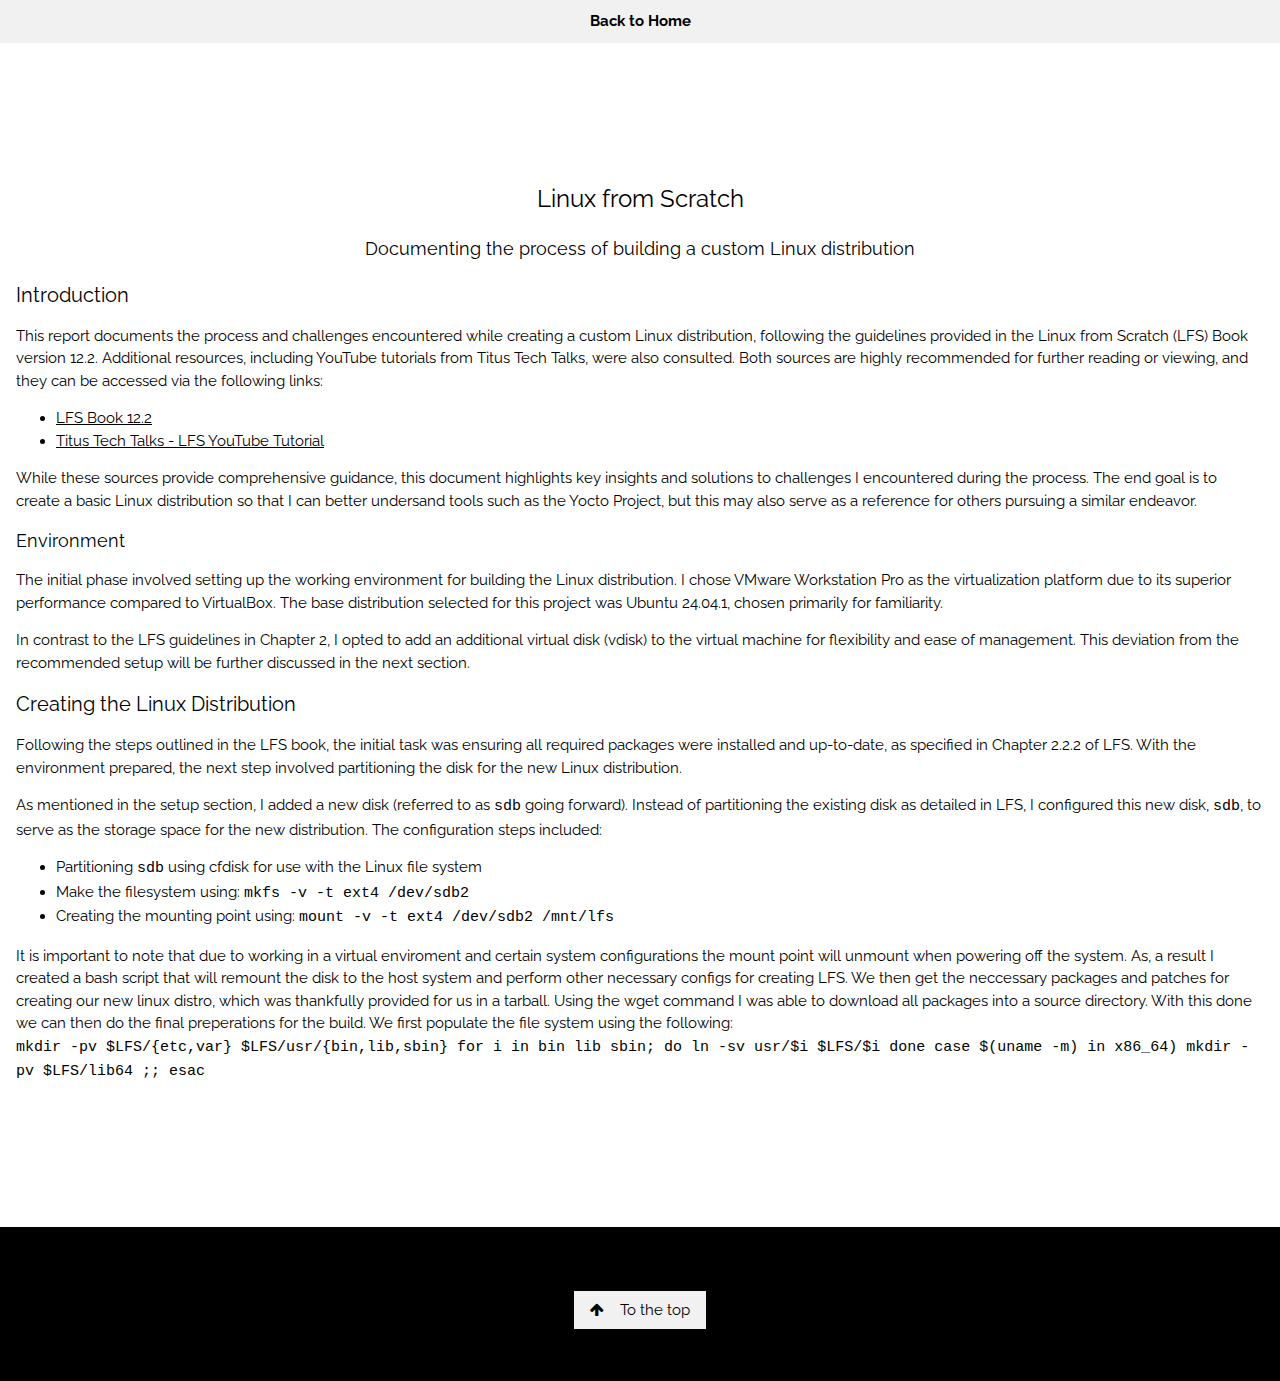
<file: linux-projects.html>
<!DOCTYPE html>
<html>
<head>
    <title>Linux Projects</title>
    <link rel="stylesheet" href="style.css">
    <link rel="stylesheet" href="https://fonts.googleapis.com/css?family=Raleway">
    <link rel="stylesheet" href="https://cdnjs.cloudflare.com/ajax/libs/font-awesome/4.7.0/css/font-awesome.min.css">
    <style>
        body, h1, h2, h3, h4, h5, h6 {font-family: "Raleway", sans-serif}
        .navbar {
            background-color: #f1f1f1;
            padding: 10px;
            text-align: center;
        }
        .navbar a {
            margin: 0 15px;
            text-decoration: none;
            color: #000;
            font-weight: bold;
        }
    </style>
</head>
<body>
    <!-- Navigation Bar -->
    <div class="navbar">
        <a href="index.html">Back to Home</a> <!-- Link to the main page -->
    </div>

    <!-- Linux from Scratch Section -->
<div class="w3-container" style="padding:128px 16px" id="linux-from-scratch">
    <h3 class="w3-center">Linux from Scratch</h3>
    <p class="w3-center w3-large">Documenting the process of building a custom Linux distribution</p>
  
    <h4>Introduction</h4>
    <p>
      This report documents the process and challenges encountered while creating a custom Linux distribution, following the guidelines provided in the Linux from Scratch (LFS) Book version 12.2. Additional resources, including YouTube tutorials from Titus Tech Talks, were also consulted. Both sources are highly recommended for further reading or viewing, and they can be accessed via the following links:
    </p>
    <ul>
      <li><a href="https://www.linuxfromscratch.org/lfs/downloads/stable/LFS-12.2-SYSV-BOOK.pdf" target="_blank">LFS Book 12.2</a></li>
      <li><a href="https://youtu.be/oV541sgHKGo?si=wPfYDn73sbgJyKL9" target="_blank">Titus Tech Talks - LFS YouTube Tutorial</a></li>
    </ul>
    <p>
      While these sources provide comprehensive guidance, this document highlights key insights and solutions to challenges I encountered during the process. The end goal is to create a basic Linux distribution so that I can better undersand tools such as the Yocto Project, but this may also serve as a reference for others pursuing a similar endeavor.
    </p>
  
    <h5>Environment</h5>
    <p>
      The initial phase involved setting up the working environment for building the Linux distribution. I chose VMware Workstation Pro as the virtualization platform due to its superior performance compared to VirtualBox. The base distribution selected for this project was Ubuntu 24.04.1, chosen primarily for familiarity.
    </p>
    <p>
      In contrast to the LFS guidelines in Chapter 2, I opted to add an additional virtual disk (vdisk) to the virtual machine for flexibility and ease of management. This deviation from the recommended setup will be further discussed in the next section.
    </p>
  
    <h4>Creating the Linux Distribution</h4>
    <p>
      Following the steps outlined in the LFS book, the initial task was ensuring all required packages were installed and up-to-date, as specified in Chapter 2.2.2 of LFS. With the environment prepared, the next step involved partitioning the disk for the new Linux distribution.
    </p>
    <p>
      As mentioned in the setup section, I added a new disk (referred to as <code>sdb</code> going forward). Instead of partitioning the existing disk as detailed in LFS, I configured this new disk, <code>sdb</code>, to serve as the storage space for the new distribution. The configuration steps included:
    </p>
    <ul>
      <li>Partitioning <code>sdb</code> using cfdisk for use with the Linux file system</li>
      <li>Make the filesystem using: <code>mkfs -v -t ext4 /dev/sdb2 </code></li>
      <li>Creating the mounting point using: <code>mount -v -t ext4 /dev/sdb2 /mnt/lfs</code></li>
    </ul>

    <p>
       It is important to note that due to working in a virtual enviroment and certain system configurations the mount point will unmount when powering off the system. 
        As, a result I created a bash script that will remount the disk to the host system and perform other necessary configs for creating LFS.

        We then get the neccessary packages and patches for creating our new linux distro, which was thankfully provided for us in a tarball. Using the wget command I was able to download all packages into 
        a source directory. With this done we can then do the final preperations for the build. We first populate the file system using the following:

        <br>

        <code>
            mkdir -pv $LFS/{etc,var} $LFS/usr/{bin,lib,sbin}
            for i in bin lib sbin; do
            ln -sv usr/$i $LFS/$i
            done
            case $(uname -m) in
            x86_64) mkdir -pv $LFS/lib64 ;;
            esac
        </code>
    </p>


  </div>
    
    <footer class="w3-center w3-black w3-padding-64">
        <a href="index.html" class="w3-button w3-light-grey"><i class="fa fa-arrow-up w3-margin-right"></i>To the top</a>
    </footer>
</body>
</html>
</file>
<file: style.css>
/* W3.CSS 4.15 December 2020 by Jan Egil and Borge Refsnes */
html{box-sizing:border-box}*,*:before,*:after{box-sizing:inherit}
/* Extract from normalize.css by Nicolas Gallagher and Jonathan Neal git.io/normalize */
html{-ms-text-size-adjust:100%;-webkit-text-size-adjust:100%}body{margin:0}
article,aside,details,figcaption,figure,footer,header,main,menu,nav,section{display:block}summary{display:list-item}
audio,canvas,progress,video{display:inline-block}progress{vertical-align:baseline}
audio:not([controls]){display:none;height:0}[hidden],template{display:none}
a{background-color:transparent}a:active,a:hover{outline-width:0}
abbr[title]{border-bottom:none;text-decoration:underline;text-decoration:underline dotted}
b,strong{font-weight:bolder}dfn{font-style:italic}mark{background:#ff0;color:#000}
small{font-size:80%}sub,sup{font-size:75%;line-height:0;position:relative;vertical-align:baseline}
sub{bottom:-0.25em}sup{top:-0.5em}figure{margin:1em 40px}img{border-style:none}
code,kbd,pre,samp{font-family:monospace,monospace;font-size:1em}hr{box-sizing:content-box;height:0;overflow:visible}
button,input,select,textarea,optgroup{font:inherit;margin:0}optgroup{font-weight:bold}
button,input{overflow:visible}button,select{text-transform:none}
button,[type=button],[type=reset],[type=submit]{-webkit-appearance:button}
button::-moz-focus-inner,[type=button]::-moz-focus-inner,[type=reset]::-moz-focus-inner,[type=submit]::-moz-focus-inner{border-style:none;padding:0}
button:-moz-focusring,[type=button]:-moz-focusring,[type=reset]:-moz-focusring,[type=submit]:-moz-focusring{outline:1px dotted ButtonText}
fieldset{border:1px solid #c0c0c0;margin:0 2px;padding:.35em .625em .75em}
legend{color:inherit;display:table;max-width:100%;padding:0;white-space:normal}textarea{overflow:auto}
[type=checkbox],[type=radio]{padding:0}
[type=number]::-webkit-inner-spin-button,[type=number]::-webkit-outer-spin-button{height:auto}
[type=search]{-webkit-appearance:textfield;outline-offset:-2px}
[type=search]::-webkit-search-decoration{-webkit-appearance:none}
::-webkit-file-upload-button{-webkit-appearance:button;font:inherit}
/* End extract */
html,body{font-family:Verdana,sans-serif;font-size:15px;line-height:1.5}html{overflow-x:hidden}
h1{font-size:36px}h2{font-size:30px}h3{font-size:24px}h4{font-size:20px}h5{font-size:18px}h6{font-size:16px}
.w3-serif{font-family:serif}.w3-sans-serif{font-family:sans-serif}.w3-cursive{font-family:cursive}.w3-monospace{font-family:monospace}
h1,h2,h3,h4,h5,h6{font-family:"Segoe UI",Arial,sans-serif;font-weight:400;margin:10px 0}.w3-wide{letter-spacing:4px}
hr{border:0;border-top:1px solid #eee;margin:20px 0}
.w3-image{max-width:100%;height:auto}img{vertical-align:middle}a{color:inherit}
.w3-table,.w3-table-all{border-collapse:collapse;border-spacing:0;width:100%;display:table}.w3-table-all{border:1px solid #ccc}
.w3-bordered tr,.w3-table-all tr{border-bottom:1px solid #ddd}.w3-striped tbody tr:nth-child(even){background-color:#f1f1f1}
.w3-table-all tr:nth-child(odd){background-color:#fff}.w3-table-all tr:nth-child(even){background-color:#f1f1f1}
.w3-hoverable tbody tr:hover,.w3-ul.w3-hoverable li:hover{background-color:#ccc}.w3-centered tr th,.w3-centered tr td{text-align:center}
.w3-table td,.w3-table th,.w3-table-all td,.w3-table-all th{padding:8px 8px;display:table-cell;text-align:left;vertical-align:top}
.w3-table th:first-child,.w3-table td:first-child,.w3-table-all th:first-child,.w3-table-all td:first-child{padding-left:16px}
.w3-btn,.w3-button{border:none;display:inline-block;padding:8px 16px;vertical-align:middle;overflow:hidden;text-decoration:none;color:inherit;background-color:inherit;text-align:center;cursor:pointer;white-space:nowrap}
.w3-btn:hover{box-shadow:0 8px 16px 0 rgba(0,0,0,0.2),0 6px 20px 0 rgba(0,0,0,0.19)}
.w3-btn,.w3-button{-webkit-touch-callout:none;-webkit-user-select:none;-khtml-user-select:none;-moz-user-select:none;-ms-user-select:none;user-select:none}   
.w3-disabled,.w3-btn:disabled,.w3-button:disabled{cursor:not-allowed;opacity:0.3}.w3-disabled *,:disabled *{pointer-events:none}
.w3-btn.w3-disabled:hover,.w3-btn:disabled:hover{box-shadow:none}
.w3-badge,.w3-tag{background-color:#000;color:#fff;display:inline-block;padding-left:8px;padding-right:8px;text-align:center}.w3-badge{border-radius:50%}
.w3-ul{list-style-type:none;padding:0;margin:0}.w3-ul li{padding:8px 16px;border-bottom:1px solid #ddd}.w3-ul li:last-child{border-bottom:none}
.w3-tooltip,.w3-display-container{position:relative}.w3-tooltip .w3-text{display:none}.w3-tooltip:hover .w3-text{display:inline-block}
.w3-ripple:active{opacity:0.5}.w3-ripple{transition:opacity 0s}
.w3-input{padding:8px;display:block;border:none;border-bottom:1px solid #ccc;width:100%}
.w3-select{padding:9px 0;width:100%;border:none;border-bottom:1px solid #ccc}
.w3-dropdown-click,.w3-dropdown-hover{position:relative;display:inline-block;cursor:pointer}
.w3-dropdown-hover:hover .w3-dropdown-content{display:block}
.w3-dropdown-hover:first-child,.w3-dropdown-click:hover{background-color:#ccc;color:#000}
.w3-dropdown-hover:hover > .w3-button:first-child,.w3-dropdown-click:hover > .w3-button:first-child{background-color:#ccc;color:#000}
.w3-dropdown-content{cursor:auto;color:#000;background-color:#fff;display:none;position:absolute;min-width:160px;margin:0;padding:0;z-index:1}
.w3-check,.w3-radio{width:24px;height:24px;position:relative;top:6px}
.w3-sidebar{height:100%;width:200px;background-color:#fff;position:fixed!important;z-index:1;overflow:auto}
.w3-bar-block .w3-dropdown-hover,.w3-bar-block .w3-dropdown-click{width:100%}
.w3-bar-block .w3-dropdown-hover .w3-dropdown-content,.w3-bar-block .w3-dropdown-click .w3-dropdown-content{min-width:100%}
.w3-bar-block .w3-dropdown-hover .w3-button,.w3-bar-block .w3-dropdown-click .w3-button{width:100%;text-align:left;padding:8px 16px}
.w3-main,#main{transition:margin-left .4s}
.w3-modal{z-index:3;display:none;padding-top:100px;position:fixed;left:0;top:0;width:100%;height:100%;overflow:auto;background-color:rgb(0,0,0);background-color:rgba(0,0,0,0.4)}
.w3-modal-content{margin:auto;background-color:#fff;position:relative;padding:0;outline:0;width:600px}
.w3-bar{width:100%;overflow:hidden}.w3-center .w3-bar{display:inline-block;width:auto}
.w3-bar .w3-bar-item{padding:8px 16px;float:left;width:auto;border:none;display:block;outline:0}
.w3-bar .w3-dropdown-hover,.w3-bar .w3-dropdown-click{position:static;float:left}
.w3-bar .w3-button{white-space:normal}
.w3-bar-block .w3-bar-item{width:100%;display:block;padding:8px 16px;text-align:left;border:none;white-space:normal;float:none;outline:0}
.w3-bar-block.w3-center .w3-bar-item{text-align:center}.w3-block{display:block;width:100%}
.w3-responsive{display:block;overflow-x:auto}
.w3-container:after,.w3-container:before,.w3-panel:after,.w3-panel:before,.w3-row:after,.w3-row:before,.w3-row-padding:after,.w3-row-padding:before,
.w3-cell-row:before,.w3-cell-row:after,.w3-clear:after,.w3-clear:before,.w3-bar:before,.w3-bar:after{content:"";display:table;clear:both}
.w3-col,.w3-half,.w3-third,.w3-twothird,.w3-threequarter,.w3-quarter{float:left;width:100%}
.w3-col.s1{width:8.33333%}.w3-col.s2{width:16.66666%}.w3-col.s3{width:24.99999%}.w3-col.s4{width:33.33333%}
.w3-col.s5{width:41.66666%}.w3-col.s6{width:49.99999%}.w3-col.s7{width:58.33333%}.w3-col.s8{width:66.66666%}
.w3-col.s9{width:74.99999%}.w3-col.s10{width:83.33333%}.w3-col.s11{width:91.66666%}.w3-col.s12{width:99.99999%}
@media (min-width:601px){.w3-col.m1{width:8.33333%}.w3-col.m2{width:16.66666%}.w3-col.m3,.w3-quarter{width:24.99999%}.w3-col.m4,.w3-third{width:33.33333%}
.w3-col.m5{width:41.66666%}.w3-col.m6,.w3-half{width:49.99999%}.w3-col.m7{width:58.33333%}.w3-col.m8,.w3-twothird{width:66.66666%}
.w3-col.m9,.w3-threequarter{width:74.99999%}.w3-col.m10{width:83.33333%}.w3-col.m11{width:91.66666%}.w3-col.m12{width:99.99999%}}
@media (min-width:993px){.w3-col.l1{width:8.33333%}.w3-col.l2{width:16.66666%}.w3-col.l3{width:24.99999%}.w3-col.l4{width:33.33333%}
.w3-col.l5{width:41.66666%}.w3-col.l6{width:49.99999%}.w3-col.l7{width:58.33333%}.w3-col.l8{width:66.66666%}
.w3-col.l9{width:74.99999%}.w3-col.l10{width:83.33333%}.w3-col.l11{width:91.66666%}.w3-col.l12{width:99.99999%}}
.w3-rest{overflow:hidden}.w3-stretch{margin-left:-16px;margin-right:-16px}
.w3-content,.w3-auto{margin-left:auto;margin-right:auto}.w3-content{max-width:980px}.w3-auto{max-width:1140px}
.w3-cell-row{display:table;width:100%}.w3-cell{display:table-cell}
.w3-cell-top{vertical-align:top}.w3-cell-middle{vertical-align:middle}.w3-cell-bottom{vertical-align:bottom}
.w3-hide{display:none!important}.w3-show-block,.w3-show{display:block!important}.w3-show-inline-block{display:inline-block!important}
@media (max-width:1205px){.w3-auto{max-width:95%}}
@media (max-width:600px){.w3-modal-content{margin:0 10px;width:auto!important}.w3-modal{padding-top:30px}
.w3-dropdown-hover.w3-mobile .w3-dropdown-content,.w3-dropdown-click.w3-mobile .w3-dropdown-content{position:relative}	
.w3-hide-small{display:none!important}.w3-mobile{display:block;width:100%!important}.w3-bar-item.w3-mobile,.w3-dropdown-hover.w3-mobile,.w3-dropdown-click.w3-mobile{text-align:center}
.w3-dropdown-hover.w3-mobile,.w3-dropdown-hover.w3-mobile .w3-btn,.w3-dropdown-hover.w3-mobile .w3-button,.w3-dropdown-click.w3-mobile,.w3-dropdown-click.w3-mobile .w3-btn,.w3-dropdown-click.w3-mobile .w3-button{width:100%}}
@media (max-width:768px){.w3-modal-content{width:500px}.w3-modal{padding-top:50px}}
@media (min-width:993px){.w3-modal-content{width:900px}.w3-hide-large{display:none!important}.w3-sidebar.w3-collapse{display:block!important}}
@media (max-width:992px) and (min-width:601px){.w3-hide-medium{display:none!important}}
@media (max-width:992px){.w3-sidebar.w3-collapse{display:none}.w3-main{margin-left:0!important;margin-right:0!important}.w3-auto{max-width:100%}}
.w3-top,.w3-bottom{position:fixed;width:100%;z-index:1}.w3-top{top:0}.w3-bottom{bottom:0}
.w3-overlay{position:fixed;display:none;width:100%;height:100%;top:0;left:0;right:0;bottom:0;background-color:rgba(0,0,0,0.5);z-index:2}
.w3-display-topleft{position:absolute;left:0;top:0}.w3-display-topright{position:absolute;right:0;top:0}
.w3-display-bottomleft{position:absolute;left:0;bottom:0}.w3-display-bottomright{position:absolute;right:0;bottom:0}
.w3-display-middle{position:absolute;top:50%;left:50%;transform:translate(-50%,-50%);-ms-transform:translate(-50%,-50%)}
.w3-display-left{position:absolute;top:50%;left:0%;transform:translate(0%,-50%);-ms-transform:translate(-0%,-50%)}
.w3-display-right{position:absolute;top:50%;right:0%;transform:translate(0%,-50%);-ms-transform:translate(0%,-50%)}
.w3-display-topmiddle{position:absolute;left:50%;top:0;transform:translate(-50%,0%);-ms-transform:translate(-50%,0%)}
.w3-display-bottommiddle{position:absolute;left:50%;bottom:0;transform:translate(-50%,0%);-ms-transform:translate(-50%,0%)}
.w3-display-container:hover .w3-display-hover{display:block}.w3-display-container:hover span.w3-display-hover{display:inline-block}.w3-display-hover{display:none}
.w3-display-position{position:absolute}
.w3-circle{border-radius:50%}
.w3-round-small{border-radius:2px}.w3-round,.w3-round-medium{border-radius:4px}.w3-round-large{border-radius:8px}.w3-round-xlarge{border-radius:16px}.w3-round-xxlarge{border-radius:32px}
.w3-row-padding,.w3-row-padding>.w3-half,.w3-row-padding>.w3-third,.w3-row-padding>.w3-twothird,.w3-row-padding>.w3-threequarter,.w3-row-padding>.w3-quarter,.w3-row-padding>.w3-col{padding:0 8px}
.w3-container,.w3-panel{padding:0.01em 16px}.w3-panel{margin-top:16px;margin-bottom:16px}
.w3-code,.w3-codespan{font-family:Consolas,"courier new";font-size:16px}
.w3-code{width:auto;background-color:#fff;padding:8px 12px;border-left:4px solid #4CAF50;word-wrap:break-word}
.w3-codespan{color:crimson;background-color:#f1f1f1;padding-left:4px;padding-right:4px;font-size:110%}
.w3-card,.w3-card-2{box-shadow:0 2px 5px 0 rgba(0,0,0,0.16),0 2px 10px 0 rgba(0,0,0,0.12)}
.w3-card-4,.w3-hover-shadow:hover{box-shadow:0 4px 10px 0 rgba(0,0,0,0.2),0 4px 20px 0 rgba(0,0,0,0.19)}
.w3-spin{animation:w3-spin 2s infinite linear}@keyframes w3-spin{0%{transform:rotate(0deg)}100%{transform:rotate(359deg)}}
.w3-animate-fading{animation:fading 10s infinite}@keyframes fading{0%{opacity:0}50%{opacity:1}100%{opacity:0}}
.w3-animate-opacity{animation:opac 0.8s}@keyframes opac{from{opacity:0} to{opacity:1}}
.w3-animate-top{position:relative;animation:animatetop 0.4s}@keyframes animatetop{from{top:-300px;opacity:0} to{top:0;opacity:1}}
.w3-animate-left{position:relative;animation:animateleft 0.4s}@keyframes animateleft{from{left:-300px;opacity:0} to{left:0;opacity:1}}
.w3-animate-right{position:relative;animation:animateright 0.4s}@keyframes animateright{from{right:-300px;opacity:0} to{right:0;opacity:1}}
.w3-animate-bottom{position:relative;animation:animatebottom 0.4s}@keyframes animatebottom{from{bottom:-300px;opacity:0} to{bottom:0;opacity:1}}
.w3-animate-zoom {animation:animatezoom 0.6s}@keyframes animatezoom{from{transform:scale(0)} to{transform:scale(1)}}
.w3-animate-input{transition:width 0.4s ease-in-out}.w3-animate-input:focus{width:100%!important}
.w3-opacity,.w3-hover-opacity:hover{opacity:0.60}.w3-opacity-off,.w3-hover-opacity-off:hover{opacity:1}
.w3-opacity-max{opacity:0.25}.w3-opacity-min{opacity:0.75}
.w3-greyscale-max,.w3-grayscale-max,.w3-hover-greyscale:hover,.w3-hover-grayscale:hover{filter:grayscale(100%)}
.w3-greyscale,.w3-grayscale{filter:grayscale(75%)}.w3-greyscale-min,.w3-grayscale-min{filter:grayscale(50%)}
.w3-sepia{filter:sepia(75%)}.w3-sepia-max,.w3-hover-sepia:hover{filter:sepia(100%)}.w3-sepia-min{filter:sepia(50%)}
.w3-tiny{font-size:10px!important}.w3-small{font-size:12px!important}.w3-medium{font-size:15px!important}.w3-large{font-size:18px!important }
.w3-xlarge{font-size:24px!important}.w3-xxlarge{font-size:36px!important}.w3-xxxlarge{font-size:48px!important}.w3-jumbo{font-size:64px!important}
.w3-left-align{text-align:left!important}.w3-right-align{text-align:right!important}.w3-justify{text-align:justify!important}.w3-center{text-align:center!important}
.w3-border-0{border:0!important}.w3-border{border:1px solid #ccc!important}
.w3-border-top{border-top:1px solid #ccc!important}.w3-border-bottom{border-bottom:1px solid #ccc!important}
.w3-border-left{border-left:1px solid #ccc!important}.w3-border-right{border-right:1px solid #ccc!important}
.w3-topbar{border-top:6px solid #ccc!important}.w3-bottombar{border-bottom:6px solid #ccc!important}
.w3-leftbar{border-left:6px solid #ccc!important}.w3-rightbar{border-right:6px solid #ccc!important}
.w3-section,.w3-code{margin-top:16px!important;margin-bottom:16px!important}
.w3-margin{margin:16px!important}.w3-margin-top{margin-top:16px!important}.w3-margin-bottom{margin-bottom:16px!important}
.w3-margin-left{margin-left:16px!important}.w3-margin-right{margin-right:16px!important}
.w3-padding-small{padding:4px 8px!important}.w3-padding{padding:8px 16px!important}.w3-padding-large{padding:12px 24px!important}
.w3-padding-16{padding-top:16px!important;padding-bottom:16px!important}.w3-padding-24{padding-top:24px!important;padding-bottom:24px!important}
.w3-padding-32{padding-top:32px!important;padding-bottom:32px!important}.w3-padding-48{padding-top:48px!important;padding-bottom:48px!important}
.w3-padding-64{padding-top:64px!important;padding-bottom:64px!important}
.w3-padding-top-64{padding-top:64px!important}.w3-padding-top-48{padding-top:48px!important}
.w3-padding-top-32{padding-top:32px!important}.w3-padding-top-24{padding-top:24px!important}
.w3-left{float:left!important}.w3-right{float:right!important}
.w3-button:hover{color:#000!important;background-color:#ccc!important}
.w3-transparent,.w3-hover-none:hover{background-color:transparent!important}
.w3-hover-none:hover{box-shadow:none!important}
/* Colors */
.w3-amber,.w3-hover-amber:hover{color:#000!important;background-color:#ffc107!important}
.w3-aqua,.w3-hover-aqua:hover{color:#000!important;background-color:#00ffff!important}
.w3-blue,.w3-hover-blue:hover{color:#fff!important;background-color:#2196F3!important}
.w3-light-blue,.w3-hover-light-blue:hover{color:#000!important;background-color:#87CEEB!important}
.w3-brown,.w3-hover-brown:hover{color:#fff!important;background-color:#795548!important}
.w3-cyan,.w3-hover-cyan:hover{color:#000!important;background-color:#00bcd4!important}
.w3-blue-grey,.w3-hover-blue-grey:hover,.w3-blue-gray,.w3-hover-blue-gray:hover{color:#fff!important;background-color:#607d8b!important}
.w3-green,.w3-hover-green:hover{color:#fff!important;background-color:#4CAF50!important}
.w3-light-green,.w3-hover-light-green:hover{color:#000!important;background-color:#8bc34a!important}
.w3-indigo,.w3-hover-indigo:hover{color:#fff!important;background-color:#3f51b5!important}
.w3-khaki,.w3-hover-khaki:hover{color:#000!important;background-color:#f0e68c!important}
.w3-lime,.w3-hover-lime:hover{color:#000!important;background-color:#cddc39!important}
.w3-orange,.w3-hover-orange:hover{color:#000!important;background-color:#ff9800!important}
.w3-deep-orange,.w3-hover-deep-orange:hover{color:#fff!important;background-color:#ff5722!important}
.w3-pink,.w3-hover-pink:hover{color:#fff!important;background-color:#e91e63!important}
.w3-purple,.w3-hover-purple:hover{color:#fff!important;background-color:#9c27b0!important}
.w3-deep-purple,.w3-hover-deep-purple:hover{color:#fff!important;background-color:#673ab7!important}
.w3-red,.w3-hover-red:hover{color:#fff!important;background-color:#f44336!important}
.w3-sand,.w3-hover-sand:hover{color:#000!important;background-color:#fdf5e6!important}
.w3-teal,.w3-hover-teal:hover{color:#fff!important;background-color:#009688!important}
.w3-yellow,.w3-hover-yellow:hover{color:#000!important;background-color:#ffeb3b!important}
.w3-white,.w3-hover-white:hover{color:#000!important;background-color:#fff!important}
.w3-black,.w3-hover-black:hover{color:#fff!important;background-color:#000!important}
.w3-grey,.w3-hover-grey:hover,.w3-gray,.w3-hover-gray:hover{color:#000!important;background-color:#9e9e9e!important}
.w3-light-grey,.w3-hover-light-grey:hover,.w3-light-gray,.w3-hover-light-gray:hover{color:#000!important;background-color:#f1f1f1!important}
.w3-dark-grey,.w3-hover-dark-grey:hover,.w3-dark-gray,.w3-hover-dark-gray:hover{color:#fff!important;background-color:#616161!important}
.w3-pale-red,.w3-hover-pale-red:hover{color:#000!important;background-color:#ffdddd!important}
.w3-pale-green,.w3-hover-pale-green:hover{color:#000!important;background-color:#ddffdd!important}
.w3-pale-yellow,.w3-hover-pale-yellow:hover{color:#000!important;background-color:#ffffcc!important}
.w3-pale-blue,.w3-hover-pale-blue:hover{color:#000!important;background-color:#ddffff!important}
.w3-text-amber,.w3-hover-text-amber:hover{color:#ffc107!important}
.w3-text-aqua,.w3-hover-text-aqua:hover{color:#00ffff!important}
.w3-text-blue,.w3-hover-text-blue:hover{color:#2196F3!important}
.w3-text-light-blue,.w3-hover-text-light-blue:hover{color:#87CEEB!important}
.w3-text-brown,.w3-hover-text-brown:hover{color:#795548!important}
.w3-text-cyan,.w3-hover-text-cyan:hover{color:#00bcd4!important}
.w3-text-blue-grey,.w3-hover-text-blue-grey:hover,.w3-text-blue-gray,.w3-hover-text-blue-gray:hover{color:#607d8b!important}
.w3-text-green,.w3-hover-text-green:hover{color:#4CAF50!important}
.w3-text-light-green,.w3-hover-text-light-green:hover{color:#8bc34a!important}
.w3-text-indigo,.w3-hover-text-indigo:hover{color:#3f51b5!important}
.w3-text-khaki,.w3-hover-text-khaki:hover{color:#b4aa50!important}
.w3-text-lime,.w3-hover-text-lime:hover{color:#cddc39!important}
.w3-text-orange,.w3-hover-text-orange:hover{color:#ff9800!important}
.w3-text-deep-orange,.w3-hover-text-deep-orange:hover{color:#ff5722!important}
.w3-text-pink,.w3-hover-text-pink:hover{color:#e91e63!important}
.w3-text-purple,.w3-hover-text-purple:hover{color:#9c27b0!important}
.w3-text-deep-purple,.w3-hover-text-deep-purple:hover{color:#673ab7!important}
.w3-text-red,.w3-hover-text-red:hover{color:#f44336!important}
.w3-text-sand,.w3-hover-text-sand:hover{color:#fdf5e6!important}
.w3-text-teal,.w3-hover-text-teal:hover{color:#009688!important}
.w3-text-yellow,.w3-hover-text-yellow:hover{color:#d2be0e!important}
.w3-text-white,.w3-hover-text-white:hover{color:#fff!important}
.w3-text-black,.w3-hover-text-black:hover{color:#000!important}
.w3-text-grey,.w3-hover-text-grey:hover,.w3-text-gray,.w3-hover-text-gray:hover{color:#757575!important}
.w3-text-light-grey,.w3-hover-text-light-grey:hover,.w3-text-light-gray,.w3-hover-text-light-gray:hover{color:#f1f1f1!important}
.w3-text-dark-grey,.w3-hover-text-dark-grey:hover,.w3-text-dark-gray,.w3-hover-text-dark-gray:hover{color:#3a3a3a!important}
.w3-border-amber,.w3-hover-border-amber:hover{border-color:#ffc107!important}
.w3-border-aqua,.w3-hover-border-aqua:hover{border-color:#00ffff!important}
.w3-border-blue,.w3-hover-border-blue:hover{border-color:#2196F3!important}
.w3-border-light-blue,.w3-hover-border-light-blue:hover{border-color:#87CEEB!important}
.w3-border-brown,.w3-hover-border-brown:hover{border-color:#795548!important}
.w3-border-cyan,.w3-hover-border-cyan:hover{border-color:#00bcd4!important}
.w3-border-blue-grey,.w3-hover-border-blue-grey:hover,.w3-border-blue-gray,.w3-hover-border-blue-gray:hover{border-color:#607d8b!important}
.w3-border-green,.w3-hover-border-green:hover{border-color:#4CAF50!important}
.w3-border-light-green,.w3-hover-border-light-green:hover{border-color:#8bc34a!important}
.w3-border-indigo,.w3-hover-border-indigo:hover{border-color:#3f51b5!important}
.w3-border-khaki,.w3-hover-border-khaki:hover{border-color:#f0e68c!important}
.w3-border-lime,.w3-hover-border-lime:hover{border-color:#cddc39!important}
.w3-border-orange,.w3-hover-border-orange:hover{border-color:#ff9800!important}
.w3-border-deep-orange,.w3-hover-border-deep-orange:hover{border-color:#ff5722!important}
.w3-border-pink,.w3-hover-border-pink:hover{border-color:#e91e63!important}
.w3-border-purple,.w3-hover-border-purple:hover{border-color:#9c27b0!important}
.w3-border-deep-purple,.w3-hover-border-deep-purple:hover{border-color:#673ab7!important}
.w3-border-red,.w3-hover-border-red:hover{border-color:#f44336!important}
.w3-border-sand,.w3-hover-border-sand:hover{border-color:#fdf5e6!important}
.w3-border-teal,.w3-hover-border-teal:hover{border-color:#009688!important}
.w3-border-yellow,.w3-hover-border-yellow:hover{border-color:#ffeb3b!important}
.w3-border-white,.w3-hover-border-white:hover{border-color:#fff!important}
.w3-border-black,.w3-hover-border-black:hover{border-color:#000!important}
.w3-border-grey,.w3-hover-border-grey:hover,.w3-border-gray,.w3-hover-border-gray:hover{border-color:#9e9e9e!important}
.w3-border-light-grey,.w3-hover-border-light-grey:hover,.w3-border-light-gray,.w3-hover-border-light-gray:hover{border-color:#f1f1f1!important}
.w3-border-dark-grey,.w3-hover-border-dark-grey:hover,.w3-border-dark-gray,.w3-hover-border-dark-gray:hover{border-color:#616161!important}
.w3-border-pale-red,.w3-hover-border-pale-red:hover{border-color:#ffe7e7!important}.w3-border-pale-green,.w3-hover-border-pale-green:hover{border-color:#e7ffe7!important}
.w3-border-pale-yellow,.w3-hover-border-pale-yellow:hover{border-color:#ffffcc!important}.w3-border-pale-blue,.w3-hover-border-pale-blue:hover{border-color:#e7ffff!important}
</file>
